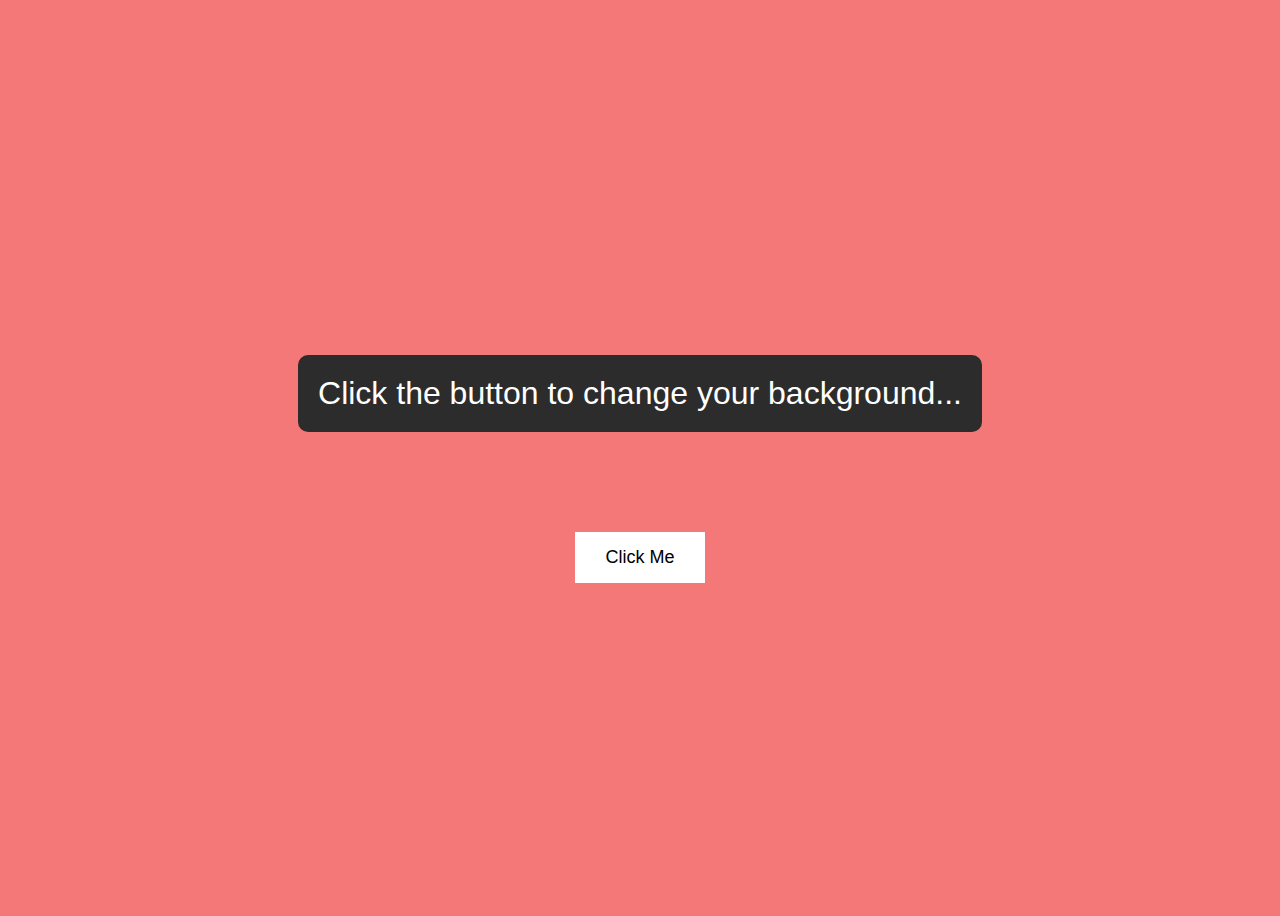
<file: background-change/index.html>
<!DOCTYPE html>
<html lang="en">
<head>
    <meta charset="UTF-8">
    <meta name="viewport" content="width=device-width, initial-scale=1.0">
    <title>Background Change</title>
    <style>
        body {
            background-color: rgb(245, 120, 120);
            height: 100vh;
            display: flex;
            flex-direction: column;
            align-items: center;
            justify-content: center;
        }
        h1 {
            margin-bottom: 100px;
            font-family: sans-serif;
            font-weight: 100;
            color: white;
            border-radius: 10px;
            background-color: rgb(44, 44, 44);
            padding: 20px;
        }
        button {
            padding: 15px 30px;
            font-family: sans-serif;
            font-size: 18px;
            background-color: white;
            border: none;
            outline: none;
            cursor: pointer;
        }
    </style>
</head>
<body>
    <header>
        <h1>Click the button to change your background...</h1>
    </header>
    <main>
        <button type="button">Click Me</button>
    </main>
    <script src="view.js"></script>
</body>
</html>
</file>
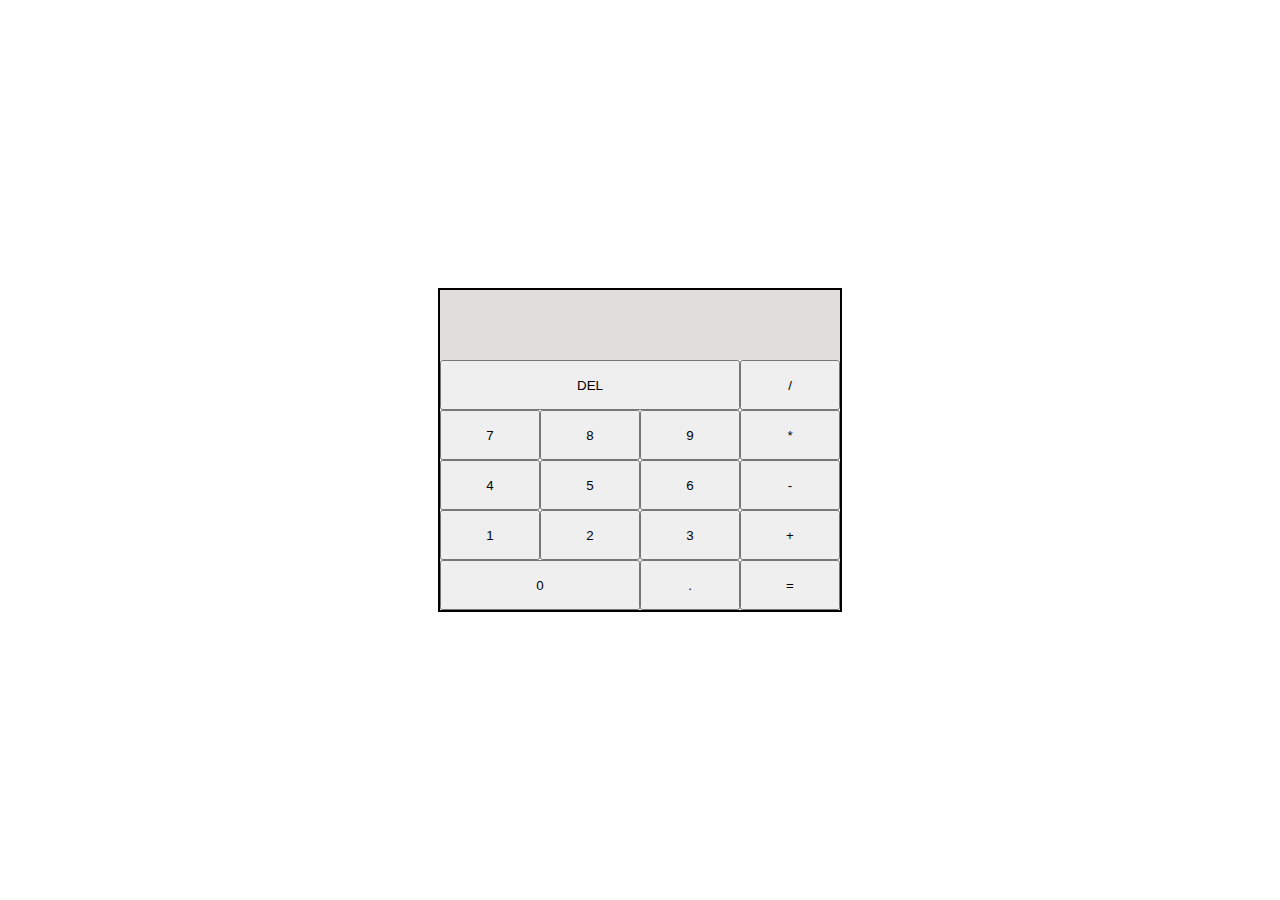
<file: calculator/index.html>
<!DOCTYPE html>
<html lang="en">
    <head>
        <meta charset="UTF-8" />
        <meta http-equiv="X-UA-Compatible" content="IE=edge" />
        <meta name="viewport" content="width=device-width, initial-scale=1.0" />
        <link rel="stylesheet" href="styles.css" />
        <title>Calculator</title>
    </head>
    <body>
        <div class="calculator">
            <output name="result"></output>
            <div class="calc-buttons">
                <button class="operation delete">DEL</button>
                <button class="operation divide">/</button>
                <button class="number">7</button>
                <button class="number">8</button>
                <button class="number">9</button>
                <button class="operation multiply">*</button>
                <button class="number">4</button>
                <button class="number">5</button>
                <button class="number">6</button>
                <button class="operation minus">-</button>
                <button class="number">1</button>
                <button class="number">2</button>
                <button class="number">3</button>
                <button class="operation add">+</button>
                <button class="number zero">0</button>
                <button class="number decimal">.</button>
                <button class="operation equals">=</button>
            </div>
        </div>

        <script src="view.js"></script>
    </body>
</html>
</file>
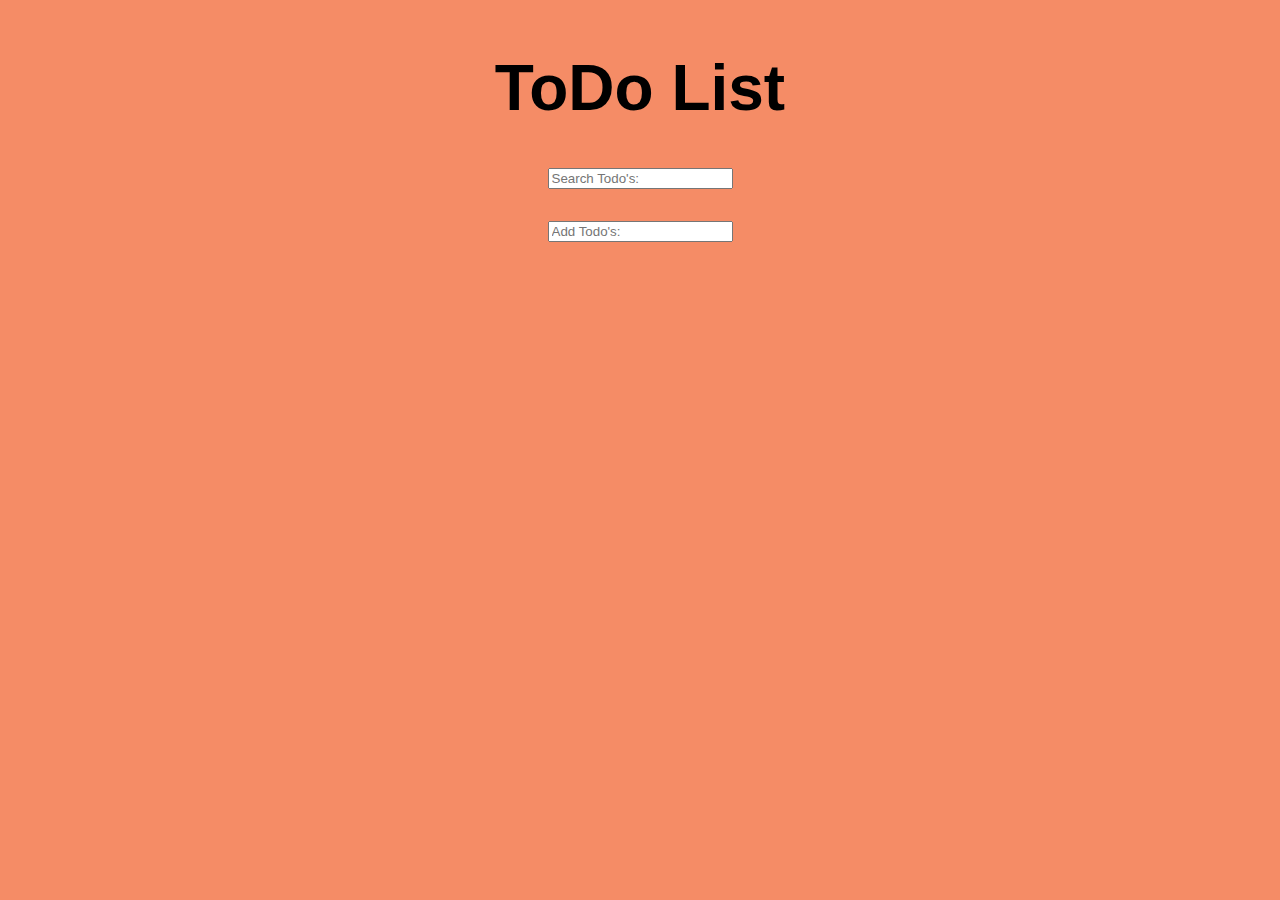
<file: todo-list/index.html>
<!DOCTYPE html>
<html lang="en">
<head>
    <meta charset="UTF-8">
    <meta name="viewport" content="width=device-width, initial-scale=1.0">
    <link rel="stylesheet" href="style.css">
    <title>Todo List</title>
</head>
<body>
    <h1>ToDo List</h1>

    <form id="searchForm">
        <input type="text" placeholder="Search Todo's:">
    </form>

    <ul id="todoList">
    </ul>

    <form id="addForm">
        <input id="addInput" type="text" name="add" placeholder="Add Todo's:">
    </form>
    
    <script src="view.js"></script>
</body>
</html>
</file>
<file: calculator/styles.css>
body {
    margin: 0;
    padding: 0;
    height: 100vh;
    display: flex;
    justify-content: center;
    align-items: center;
}

.calculator {
    border: 2px solid black;
    display: flex;
    flex-direction: column;
}

output {
    background-color: rgb(224, 222, 219);
    font-size: 28px;
    font-family: Arial, Helvetica, sans-serif;
    padding-right: 10px;
    box-sizing: border-box;
    height: 70px;
    width: 100%;
    display: flex;
    flex-direction: column;
    justify-content: center;
    align-items: end;
}

.calc-buttons {
    display: grid;
    grid-template-rows: repeat(5, 50px);
    grid-template-columns: repeat(4, 100px);
}

.delete {
    grid-column: span 3;
}

.zero {
    grid-column: span 2;
}
</file>
<file: todo-list/style.css>
body {
    background-color: rgb(245, 140, 102);
    font-family: Arial, Helvetica, sans-serif;
    display: flex;
    flex-direction: column;
    align-items: center;
}

h1 {
    font-size: 4em;
}

#todoList {
    width: 30%;
    /* min-height: 20px; */
    display: flex;
    flex-direction: column;
    justify-content: center;
    align-items: center;
    padding: 0px;
}

#todoList span {
    width: 100%;
    display: flex;
    align-items: center;
    margin: 5px 0;
}

#todoList li {
    list-style: none;
    border: 2px solid white;
    border-radius: 10px;
    font-size: 20px;
    background-color: rgb(255, 188, 163);
    width: 100%;
    padding: 10px;
    margin-right: 10px;
}

.option {
    display: block;
    position: relative;
    float: right;
    border: none;
    height: 100%;
}

.checkbox {
    width: 15px;
    height: 15px;
}

.todoListItem {
    display: none;
}
</file>
